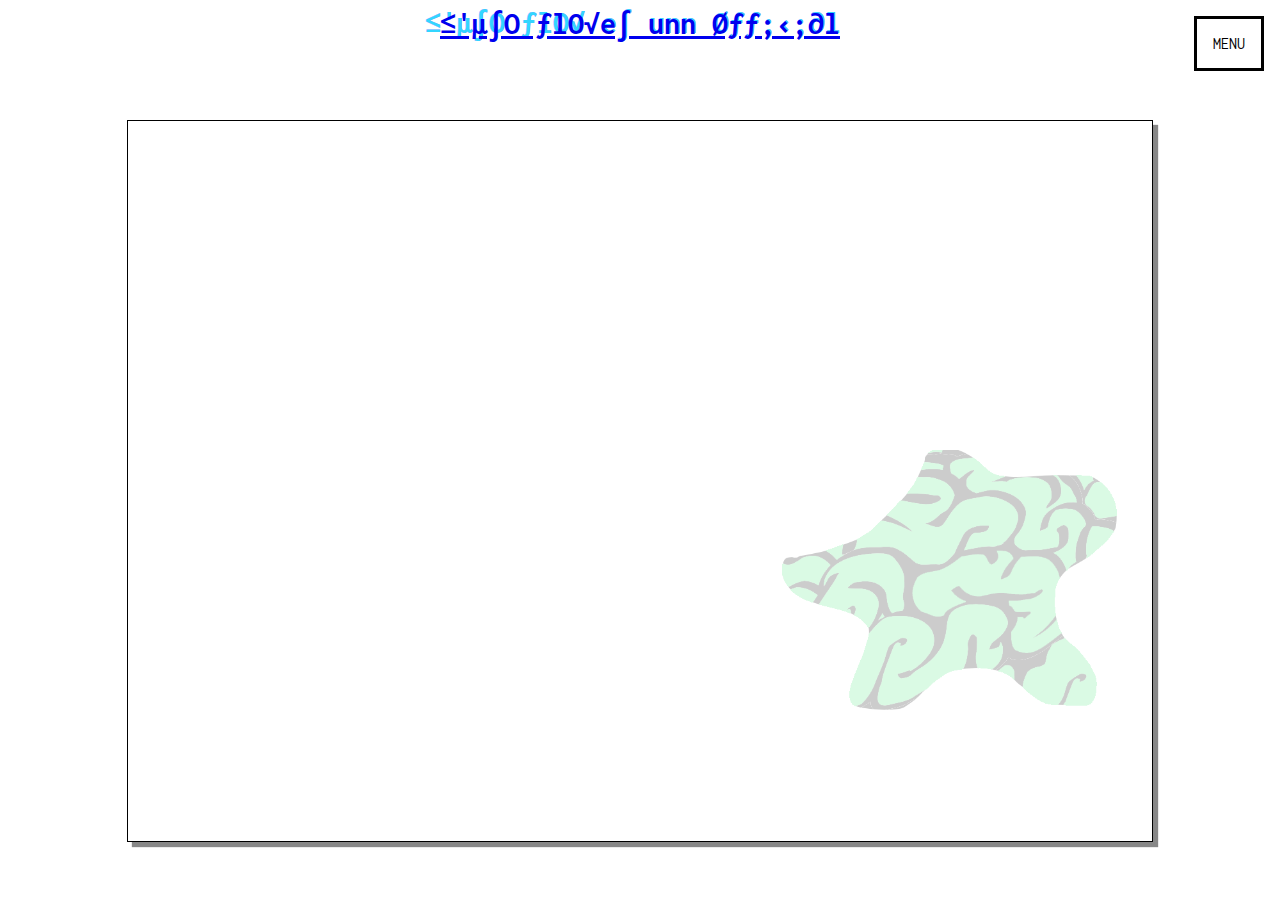
<file: index.html>
<!doctype html><html lang="en"><head><meta charset="utf-8"><title>Suso</title><base href="https://spud93-site-deploy.github.io/suso-website/"><meta http-equiv="cache-control" content="max-age=0"/><meta http-equiv="cache-control" content="no-cache"/><meta http-equiv="expires" content="0"/><meta http-equiv="expires" content="Tue, 01 Jan 1980 1:00:00 GMT"/><meta http-equiv="pragma" content="no-cache"/><meta name="viewport" content="width=device-width,initial-scale=1"><link href="styles.3e90cbb063cd521b4d2f.bundle.css" rel="stylesheet"/></head><body><app-root></app-root><script type="text/javascript" src="inline.1697dcae2ec94cb3959c.bundle.js"></script><script type="text/javascript" src="polyfills.900aaf0d520c2ec873a7.bundle.js"></script><script type="text/javascript" src="vendor.8dff8a703f233a3ed25e.bundle.js"></script><script type="text/javascript" src="main.8ed590133d75e3d3a323.bundle.js"></script></body></html>
</file>
<file: styles.3e90cbb063cd521b4d2f.bundle.css>
html{cursor:crosshair}
</file>
